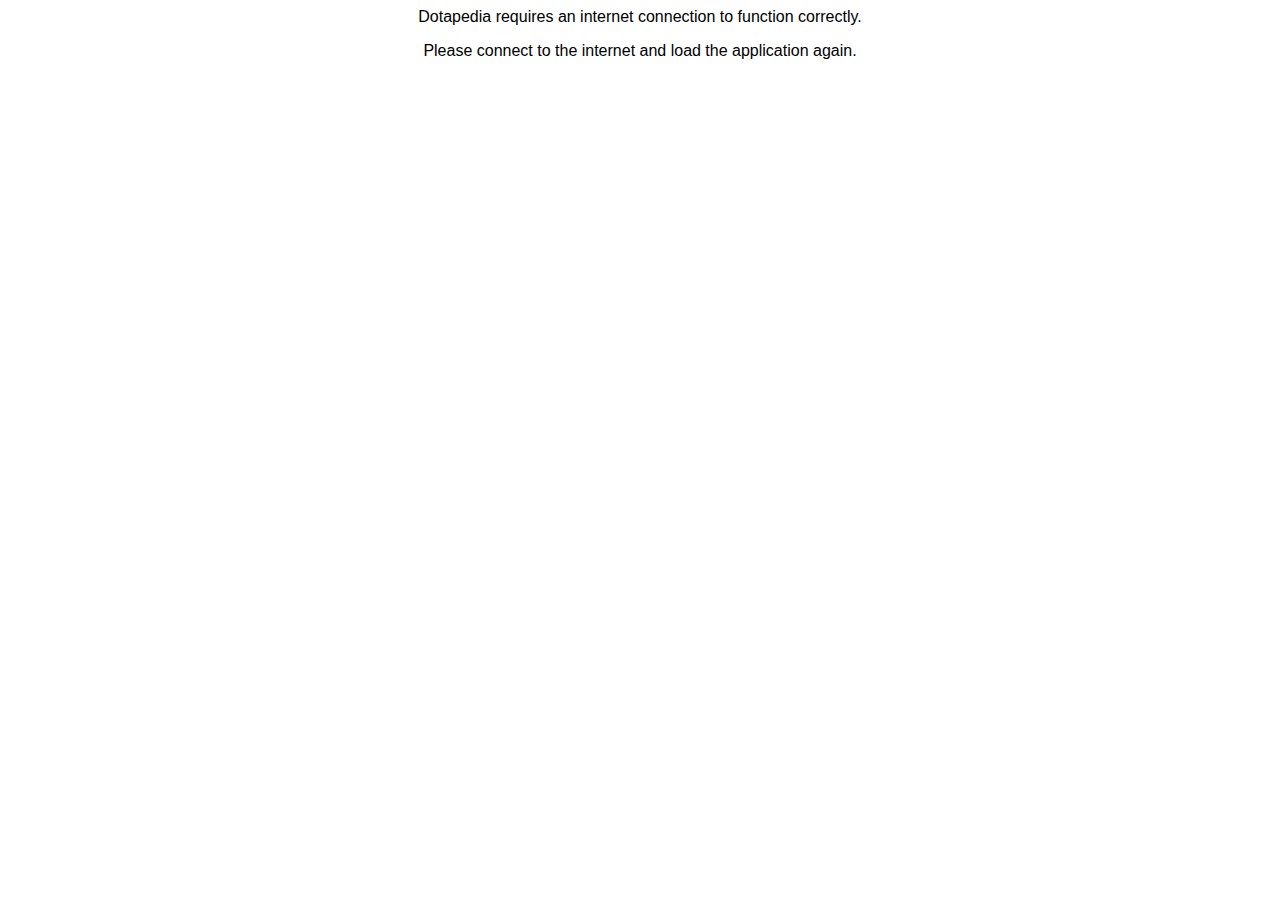
<file: offline.html>
<html>

<head>
    <title>Dotapedia</title>
    <style>
        .message {
            margin: auto;
            text-align: center;
            font-family: 'Roboto', 'Noto', 'Segoe UI', Tahoma, Geneva, Verdana, sans-serif;
        }
    </style>
</head>

<body>
    <div class="message">
        <p>Dotapedia requires an internet connection to function correctly.</p>
        <p>Please connect to the internet and load the application again.</p>
    </div>
</body>

</html>
</file>
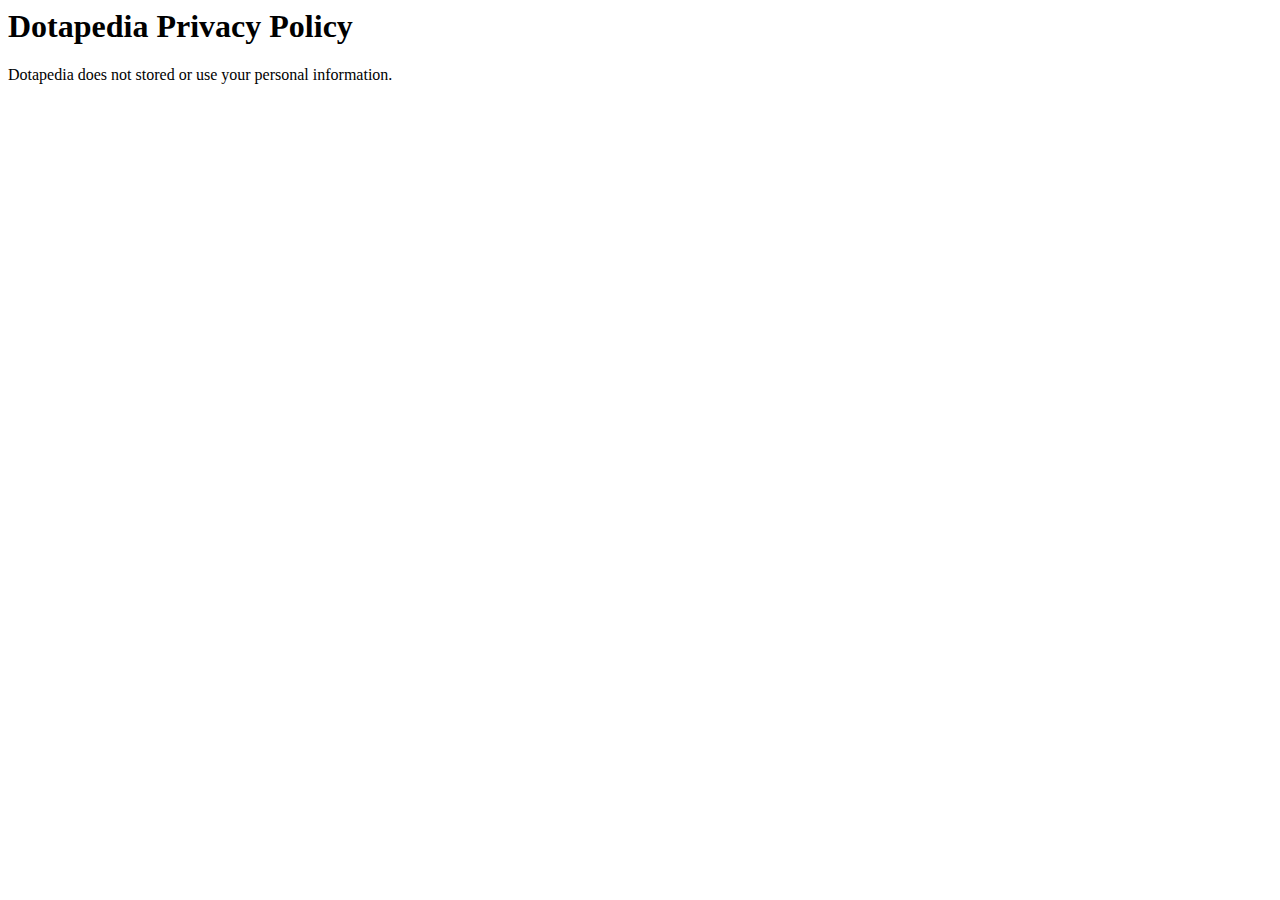
<file: privacy.html>
<html>
  <head>
  </head>
<body>
<h1>Dotapedia Privacy Policy</h1>
<p>Dotapedia does not stored or use your personal information.</p>
  <script async src="//pagead2.googlesyndication.com/pagead/js/adsbygoogle.js"></script>
<!-- PWA -->
<ins class="adsbygoogle"
     style="display:block"
     data-ad-client="ca-pub-9345895155624673"
     data-ad-slot="5523851043"
     data-ad-format="auto"></ins>
<script>
(adsbygoogle = window.adsbygoogle || []).push({});
</script>
</body>
</html>
</file>
